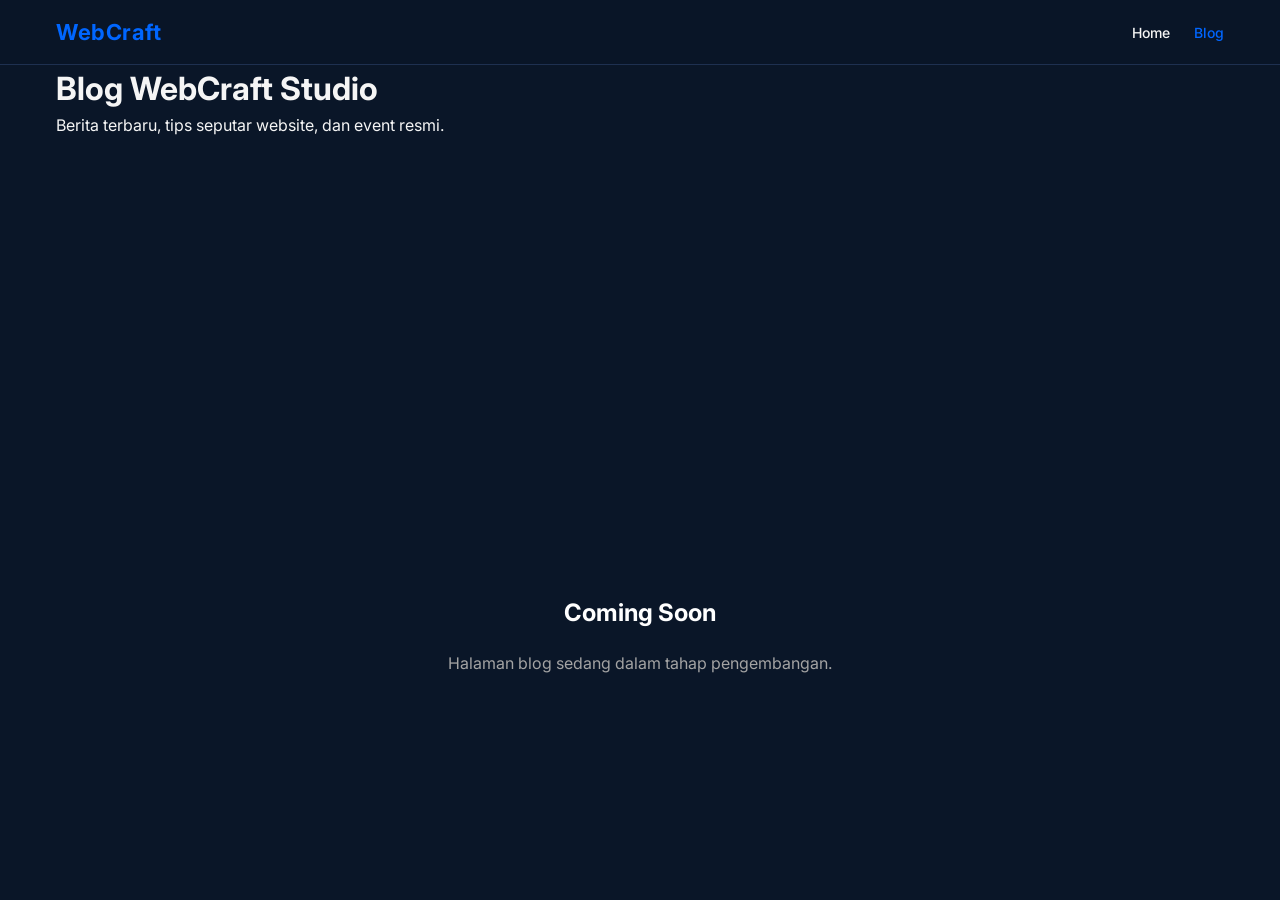
<file: blog.html>
<!DOCTYPE html>
<html lang="id">
<head>
    <meta charset="UTF-8">
    <meta name="viewport" content="width=device-width, initial-scale=1.0">
    <title>Blog - WebCraft Studio</title>
    <link href="https://fonts.googleapis.com/css2?family=Inter:wght@400;500;600;700&display=swap" rel="stylesheet">
    <link rel="stylesheet" href="style.css?v=6">
</head>
<body>

    <nav>
        <div class="wrap nav-inner">
            <a href="index.html" class="logo">WebCraft</a>
            <div class="menu">
                <a href="index.html">Home</a>
                <a href="blog.html" style="color: var(--primary);">Blog</a>
            </div>
        </div>
    </nav>

    <div class="hero" style="min-height: 50vh;">
        <div class="wrap">
            <h1>Blog WebCraft Studio</h1>
            <p>Berita terbaru, tips seputar website, dan event resmi.</p>
        </div>
    </div>

    <div class="sec wrap">
        <h2 style="text-align: center; color: white;">Coming Soon</h2>
        <p style="text-align: center; color: var(--text-sec); margin-top: 20px;">Halaman blog sedang dalam tahap pengembangan.</p>
    </div>

</body>
</html>
</file>
<file: style.css>
:root {
    --bg: #0a1628;
    --bg-card: #0f1f38;
    --bg-hover: #1a2a4a;
    --primary: #0066ff; /* Fresh Blue */
    --primary-hover: #0052cc;
    --text-main: #f5f5f5;
    --text-sec: #a3a3a3;
    --border: #1e3050;
}
body.light-mode {
    --bg: #f8fafc;
    --bg-card: #ffffff;
    --bg-hover: #f1f5f9;
    --border: #e2e8f0;
    --text-main: #0f172a;
    --text-sec: #475569;
}
body.light-mode nav { background: rgba(255, 255, 255, 0.95); box-shadow: 0 4px 20px rgba(0,0,0,0.05); border-bottom: 1px solid var(--border); }
body.light-mode .ticker-txt { color: #d97706; text-shadow: none; }
body.light-mode .theme-btn { background: rgba(0,0,0,0.05); color: #0f172a; }
body.light-mode .theme-btn:hover { background: rgba(0,0,0,0.1); }

/* Theme Button */
.theme-btn {
    display: inline-flex;
    align-items: center;
    gap: 8px;
    background: rgba(255,255,255,0.1);
    border: none;
    color: var(--text-main);
    padding: 8px 16px;
    border-radius: 20px;
    cursor: pointer;
    font-size: 14px;
    font-weight: 600;
    margin-left: 16px;
    transition: background 0.2s;
}
.theme-btn:hover { background: rgba(255,255,255,0.2); }

html { scroll-behavior: smooth; }

* { margin: 0; padding: 0; box-sizing: border-box; font-family: 'Inter', sans-serif; }
body { background: var(--bg); color: var(--text-main); line-height: 1.5; overflow-x: hidden; transition: background 0.3s, color 0.3s; }
a { text-decoration: none; color: inherit; }
ul { list-style: none; }

#loader {
    position: fixed; top: 0; left: 0; width: 100vw; height: 100vh;
    background: var(--bg); z-index: 9999;
    display: flex; justify-content: center; align-items: center;
    transition: opacity 0.5s;
}
.spinner {
    width: 40px; height: 40px;
    border: 3px solid var(--bg-hover);
    border-top: 3px solid var(--primary);
    border-radius: 50%;
    animation: spin 1s linear infinite;
}
@keyframes spin { 100% { transform: rotate(360deg); } }

.wrap { max-width: 1200px; margin: 0 auto; padding: 0 16px; }

nav { background: rgba(10, 22, 40, 0.95); backdrop-filter: blur(10px); position: sticky; top: 0; z-index: 99; border-bottom: 1px solid var(--border); }
.nav-inner { display: flex; justify-content: space-between; align-items: center; height: 64px; }
.logo { font-size: 22px; font-weight: 700; color: var(--primary); letter-spacing: 0.5px; }

/* Menus & Dropdowns */
.menu { display: flex; gap: 24px; align-items: center; }
.menu > a, .dropdown > a { font-weight: 500; font-size: 14px; transition: color 0.2s; color: var(--text-main); display: inline-flex; align-items: center; gap: 4px; }
.menu > a:hover, .dropdown > a:hover { color: var(--primary); }

.dropdown { position: relative; height: 64px; display: flex; align-items: center; }
.dropdown-menu {
    position: absolute; top: 100%; left: 0;
    background: #fff; color: #333;
    min-width: 200px; padding: 8px 0;
    border-radius: 4px; display: none;
    box-shadow: 0 4px 12px rgba(0,0,0,0.2);
}
.dropdown:hover .dropdown-menu { display: block; }
.dropdown-menu a { display: block; padding: 12px 20px; color: #333 !important; font-size: 14px; }
.dropdown-menu a:hover { background: #f5f5f5; color: var(--primary) !important; }

/* Banner Image Carousel */
/* Banner Image Carousel */
.banner {
    position: relative;
    width: 100%;
    margin: 32px auto 16px;
    overflow: hidden;
    background: transparent;
    padding: 20px 0; /* Add padding so box shadows are not cut off */
}
.banner-track {
    position: relative;
    width: 100%;
    aspect-ratio: 24 / 6;
    max-width: 1400px;
    margin: 0 auto;
}
.banner-img {
    position: absolute;
    top: 0; left: 25%;
    width: 50%;
    height: 100%;
    object-fit: cover;
    object-position: center;
    border-radius: 20px;
    box-shadow: 0 10px 40px rgba(0, 0, 0, 0.5);
    transition: all 0.7s cubic-bezier(0.4, 0, 0.2, 1);
    opacity: 0;
    transform: scale(0.8);
    pointer-events: none;
    z-index: 0;
}
.banner-img.active {
    opacity: 1;
    transform: translateX(0) scale(1);
    z-index: 5;
    filter: blur(0) brightness(1);
    pointer-events: auto;
}
.banner-img.prev {
    opacity: 0.8;
    transform: translateX(-102%) scale(0.85);
    z-index: 2;
    filter: blur(4px) brightness(0.7);
}
.banner-img.next {
    opacity: 0.8;
    transform: translateX(102%) scale(0.85);
    z-index: 2;
    filter: blur(4px) brightness(0.7);
}
.banner-img.hidden {
    opacity: 0;
    transform: scale(0.5);
    z-index: 0;
}

/* Ticker / Running Text */
.ticker {
    background: transparent;
    border: none;
    padding: 10px 0 24px;
    overflow: hidden;
    white-space: nowrap;
}
.ticker-txt {
    display: inline-block;
    font-weight: 600;
    font-size: 16px;
    color: #ffc107; /* Golden yellow to blend with stars and stand out */
    text-shadow: 0 0 10px rgba(255, 193, 7, 0.3);
    letter-spacing: 0.3px;
    animation: tickerScroll 25s linear infinite;
}
@keyframes tickerScroll { 0% { transform: translateX(100vw); } 100% { transform: translateX(-100%); } }

.btn { display: inline-flex; align-items: center; justify-content: center; padding: 12px 28px; border-radius: 6px; font-weight: 600; cursor: pointer; border: none; font-size: 15px; transition: all 0.2s; }
.btn-blue { background: var(--primary); color: #fff; }
.btn-blue:hover { background: var(--primary-hover); transform: translateY(-2px); box-shadow: 0 4px 15px rgba(0, 102, 255, 0.3); }
.btn-out { background: transparent; color: var(--primary); border: 1px solid var(--primary); }
.btn-out:hover { background: rgba(0, 102, 255, 0.1); }

.sec { padding: 80px 0; }
.sec-head { text-align: center; margin-bottom: 48px; }
.sec-head h2 { font-size: 32px; font-weight: 700; color: var(--text-main); }

.grid-2 { display: grid; grid-template-columns: 1fr 1fr; gap: 32px; }
.card { background: var(--bg-card); border-radius: 8px; padding: 32px; border: 1px solid var(--border); transition: border-color 0.2s; }
.card:hover { border-color: var(--primary); }

.stats-wrap { display: grid; grid-template-columns: repeat(3, 1fr); gap: 32px; margin-top: 48px; text-align: center; background: transparent; padding: 0; }
.stat-item { padding: 12px; transition: transform 0.2s; }
.stat-item:hover { transform: translateY(-4px); }
.stat-num { font-size: 40px; font-weight: 700; color: var(--primary); margin-bottom: 8px; display: flex; align-items: center; justify-content: center; }
.stat-label { font-size: 14px; font-weight: 600; color: var(--text-sec); letter-spacing: 1px; }

.icn { width: 48px; height: 48px; background: rgba(0, 102, 255, 0.1); color: var(--primary); border-radius: 8px; display: flex; align-items: center; justify-content: center; margin-bottom: 20px; }

.grid-3 { display: grid; grid-template-columns: repeat(3, 1fr); gap: 24px; }
.p-card { background: var(--bg-card); border-radius: 8px; overflow: hidden; border: 1px solid var(--border); display: flex; flex-direction: column; transition: transform 0.2s; }
.p-card:hover { transform: translateY(-4px); }
.p-img { width: 100%; height: 220px; object-fit: cover; background: var(--bg-hover); }
.p-body { padding: 24px; display: flex; flex-direction: column; flex: 1; }
.p-title { font-size: 18px; font-weight: 600; margin-bottom: 8px; color: var(--text-main); }
.p-price { color: var(--primary); font-weight: 700; margin-bottom: 20px; font-size: 16px; }
.p-list { margin-bottom: 24px; flex: 1; }
.p-list li { display: flex; gap: 12px; color: var(--text-sec); font-size: 14px; margin-bottom: 8px; align-items: flex-start; }
.p-list li svg { flex-shrink: 0; margin-top: 2px; color: var(--primary); }
.p-btns { display: grid; grid-template-columns: 1fr 1fr; gap: 12px; }
.p-btns .btn { width: 100%; }

.rules { background: var(--bg-card); padding: 48px; border-radius: 12px; border: 1px solid var(--border); }
.badge { display: inline-flex; align-items: center; background: rgba(0, 102, 255, 0.1); color: var(--primary); padding: 6px 12px; border-radius: 4px; font-size: 12px; font-weight: 600; margin-bottom: 16px; letter-spacing: 0.5px; text-transform: uppercase; }
.r-item { display: flex; gap: 20px; background: var(--bg); padding: 20px; border-radius: 8px; margin-bottom: 16px; border: 1px solid var(--border); }
.r-num { width: 32px; height: 32px; background: var(--primary); color: #fff; display: flex; align-items: center; justify-content: center; border-radius: 4px; font-weight: 700; font-size: 14px; flex-shrink: 0; }
.r-text { font-size: 15px; color: var(--text-main); line-height: 1.6; }
.r-text b { color: var(--primary); font-weight: 600; }

.contact-wrap { display: grid; grid-template-columns: 1fr 1fr; gap: 32px; max-width: 800px; margin: 0 auto; }
.c-box { background: var(--bg-card); padding: 40px; text-align: center; border-radius: 12px; border: 1px solid var(--border); }
.c-icn { color: var(--text-main); margin-bottom: 20px; display: inline-block; }
.c-box h3 { margin-bottom: 12px; font-size: 20px; font-weight: 600; }
.c-box p { color: var(--text-sec); font-size: 15px; margin-bottom: 24px; line-height: 1.6; }

footer { background: #060e1a; padding-top: 80px; border-top: 1px solid var(--border); }
.f-grid { display: grid; grid-template-columns: 2fr 1fr 1fr; gap: 48px; padding-bottom: 48px; }
.f-grid p { color: var(--text-sec); font-size: 14px; margin: 20px 0; max-width: 300px; line-height: 1.6; }
.soc { display: flex; gap: 16px; margin-bottom: 24px; }
.soc a { color: var(--text-sec); transition: color 0.2s; }
.soc a:hover { color: var(--primary); }
.f-links h4 { margin-bottom: 20px; font-size: 14px; font-weight: 600; color: #fff; text-transform: uppercase; letter-spacing: 0.5px; }
.f-links a { display: block; color: var(--text-sec); font-size: 14px; margin-bottom: 12px; transition: color 0.2s; }
.f-links a:hover { color: var(--primary); }

.copy { text-align: center; padding: 20px; background: #040a14; color: var(--text-sec); font-size: 13px; }

/* Scroll Reveal Animations */
.reveal {
    opacity: 0;
    transform: translateY(40px);
    transition: opacity 0.7s ease, transform 0.7s ease;
}
.reveal.reveal-left {
    transform: translateX(-50px);
}
.reveal.reveal-right {
    transform: translateX(50px);
}
.reveal.reveal-up {
    transform: translateY(50px);
}
.reveal.active {
    opacity: 1;
    transform: translate(0, 0);
}

/* Stagger delay for product cards */
.grid-3 .reveal:nth-child(1) { transition-delay: 0s; }
.grid-3 .reveal:nth-child(2) { transition-delay: 0.15s; }
.grid-3 .reveal:nth-child(3) { transition-delay: 0.3s; }
.grid-3 .reveal:nth-child(4) { transition-delay: 0.1s; }
.grid-3 .reveal:nth-child(5) { transition-delay: 0.25s; }
.grid-3 .reveal:nth-child(6) { transition-delay: 0.4s; }
.grid-3 .reveal:nth-child(7) { transition-delay: 0.1s; }
.grid-3 .reveal:nth-child(8) { transition-delay: 0.25s; }
.grid-3 .reveal:nth-child(9) { transition-delay: 0.4s; }

/* Stagger delay for rule items */
.r-item.reveal:nth-child(1) { transition-delay: 0s; }
.r-item.reveal:nth-child(2) { transition-delay: 0.15s; }
.r-item.reveal:nth-child(3) { transition-delay: 0.3s; }
.r-item.reveal:nth-child(4) { transition-delay: 0.45s; }
/* Hamburger - hidden on desktop */
.hamburger {
    display: none;
    background: none;
    border: none;
    cursor: pointer;
    flex-direction: column;
    gap: 5px;
    padding: 8px;
    z-index: 101;
}
.hamburger span {
    display: block;
    width: 24px;
    height: 2px;
    background: var(--text-main);
    border-radius: 2px;
    transition: all 0.3s;
}
.hamburger.active span:nth-child(1) { transform: rotate(45deg) translate(5px, 5px); }
.hamburger.active span:nth-child(2) { opacity: 0; }
.hamburger.active span:nth-child(3) { transform: rotate(-45deg) translate(5px, -5px); }

@media (max-width: 900px) {
    .grid-3 { grid-template-columns: repeat(2, 1fr); }
    .f-grid { grid-template-columns: 1fr 1fr; }
}

@media (max-width: 600px) {
    /* Hamburger visible */
    .hamburger { display: flex; }

    /* Mobile menu - slide down */
    .menu {
        display: none;
        position: absolute;
        top: 64px;
        left: 0;
        right: 0;
        background: var(--bg);
        backdrop-filter: blur(12px);
        flex-direction: column;
        padding: 16px 24px;
        gap: 0;
        border-bottom: 1px solid var(--border);
        z-index: 100;
    }
    .menu.open { display: flex; }
    .menu > a, .dropdown > a {
        padding: 14px 0;
        font-size: 16px;
        border-bottom: 1px solid var(--border);
        width: 100%;
    }
    .dropdown {
        height: auto;
        flex-direction: column;
        align-items: flex-start;
        width: 100%;
    }
    .dropdown > a {
        padding: 14px 0;
        border-bottom: 1px solid var(--border);
    }
    .dropdown-menu {
        position: static;
        display: none;
        background: var(--bg-hover);
        width: 100%;
        border-radius: 8px;
        margin: 4px 0 8px;
        box-shadow: none;
    }
    .dropdown:hover .dropdown-menu { display: none; }
    .dropdown.open .dropdown-menu,
    .dropdown.open:hover .dropdown-menu { display: block; }
    .dropdown-menu a {
        color: var(--text-main) !important;
        padding: 10px 20px;
        font-size: 14px;
    }
    .dropdown-menu a:hover { background: rgba(255,255,255,0.08); color: var(--primary) !important; }

    /* Banner */
    .banner-track { aspect-ratio: 16 / 9; }
    .banner-img { width: 86%; left: 7%; border-radius: 16px; }
    .banner-img.prev { transform: translateX(-98%) scale(0.9); }
    .banner-img.next { transform: translateX(98%) scale(0.9); }

    /* Layout */
    .contact-wrap { grid-template-columns: 1fr 1fr; gap: 8px; }
    .c-box { padding: 16px; }
    .c-box h3 { font-size: 13px; margin-bottom: 4px; }
    .c-box p { font-size: 11px; margin-bottom: 12px; }
    .c-icn { margin-bottom: 12px; }
    .c-icn svg { width: 24px; height: 24px; }
    .contact-wrap .btn { padding: 8px; font-size: 11px; }
    
    .grid-3 { grid-template-columns: 1fr 1fr; gap: 8px; }
    
    .grid-2 { grid-template-columns: 1fr 1fr; gap: 12px; }
    .card { padding: 16px; }
    .card h3 { font-size: 14px; margin-bottom: 4px; }
    .card p { font-size: 11px !important; line-height: 1.4 !important; margin-top: 4px !important; }
    .icn { width: 32px; height: 32px; margin-bottom: 12px; }
    .icn svg { width: 18px; height: 18px; }

    .f-grid { grid-template-columns: 1fr 1fr; gap: 24px; }
    .f-grid > div:first-child { grid-column: 1 / -1; }
    .sec { padding: 48px 0; }
    
    .rules { padding: 24px; }
    .r-item { flex-direction: column; gap: 8px; padding: 16px; margin-bottom: 12px; }
    .r-item h4 { font-size: 14px !important; margin-bottom: 2px !important; }
    .r-text, .r-item p { font-size: 13px !important; line-height: 1.4 !important; }
    
    .stats-wrap { grid-template-columns: repeat(3, 1fr); gap: 8px; }
    .stat-item { padding: 12px 4px; }
    .stat-num { font-size: 28px; }
    .stat-label { font-size: 10px; letter-spacing: 0; }
    .sec-head h2 { font-size: 24px; }

    /* Ticker */
    .ticker-txt { font-size: 13px; padding: 10px 0; }

    /* Product cards */
    .p-card { border-radius: 8px; }
    .p-img { height: 120px; padding: 8px; }
    .p-body { padding: 12px; }
    .p-title { font-size: 13px; margin-bottom: 2px; }
    .p-price { font-size: 13px; margin-bottom: 8px; }
    .p-list { margin-bottom: 12px; }
    .p-list li { font-size: 10px; margin-bottom: 4px; gap: 6px; }
    .p-list li svg { width: 12px; height: 12px; }
    .p-btns { grid-template-columns: 1fr; gap: 6px; }
    .p-btns .btn { padding: 6px; font-size: 11px; }

    /* Contact */
    .contact-box { padding: 24px 16px; }

    /* Footer */
    .f-grid { gap: 32px; }
    .f-links h4 { margin-top: 8px; }
}
/* Floating WhatsApp Button */
.wa-float {
    position: fixed;
    bottom: 30px;
    right: 30px;
    width: 50px;
    height: 50px;
    background: #25D366; /* WhatsApp Green */
    color: #fff;
    border-radius: 50%;
    display: flex;
    align-items: center;
    justify-content: center;
    box-shadow: 0 8px 24px rgba(37, 211, 102, 0.4);
    z-index: 999;
    transition: all 0.3s cubic-bezier(0.175, 0.885, 0.32, 1.275);
    text-decoration: none;
    animation: floatWa 3s ease-in-out infinite;
}
.wa-float:hover {
    transform: translateY(-5px) scale(1.1);
    box-shadow: 0 12px 28px rgba(37, 211, 102, 0.5);
    background: #128C7E;
    color: #fff;
}
@keyframes floatWa {
    0% { transform: translateY(0); }
    50% { transform: translateY(-6px); }
    100% { transform: translateY(0); }
}

@media (max-width: 600px) {
    .wa-float {
        bottom: 20px;
        right: 20px;
        width: 46px;
        height: 46px;
    }
}

/* Product Detail Modal */
.modal {
    display: none;
    position: fixed;
    z-index: 1000;
    left: 0;
    top: 0;
    width: 100%;
    height: 100%;
    background-color: rgba(0,0,0,0.7);
    backdrop-filter: blur(5px);
    opacity: 0;
    transition: opacity 0.3s;
    justify-content: center;
    align-items: center;
    padding: 20px;
}
.modal.show {
    display: flex;
    opacity: 1;
}
.modal-content {
    background-color: var(--bg-card);
    border-radius: 16px;
    width: 100%;
    max-width: 900px;
    position: relative;
    border: 1px solid var(--border);
    transform: translateY(20px);
    transition: transform 0.3s;
    overflow: hidden;
    max-height: 90vh;
    overflow-y: auto;
}
.modal.show .modal-content {
    transform: translateY(0);
}
.close-modal {
    position: absolute;
    right: 20px;
    top: 16px;
    color: var(--text-sec);
    font-size: 28px;
    font-weight: bold;
    cursor: pointer;
    z-index: 10;
    transition: color 0.2s;
}
.close-modal:hover { color: var(--primary); }
.modal-grid {
    display: grid;
    grid-template-columns: 1fr 1fr;
    gap: 0;
}
.modal-img-wrap {
    background: var(--bg-hover);
    padding: 32px;
    display: flex;
    align-items: center;
    justify-content: center;
}
.modal-img-wrap img {
    width: 100%;
    max-width: 400px;
    object-fit: contain;
    border-radius: 8px;
}
.modal-info {
    padding: 40px;
}
.modal-info h3 {
    font-size: 28px;
    color: var(--text-main);
    margin-bottom: 8px;
}
.m-price {
    font-size: 22px;
    color: var(--primary);
    font-weight: bold;
    margin-bottom: 20px;
}
.m-desc {
    color: var(--text-sec);
    font-size: 15px;
    line-height: 1.6;
    margin-bottom: 24px;
}
.m-list { margin-bottom: 0; }

@media (max-width: 768px) {
    .modal-grid { grid-template-columns: 1fr; }
    .modal-img-wrap { padding: 20px; }
    .modal-img-wrap img { max-height: 250px; }
    .modal-info { padding: 24px; }
    .modal-info h3 { font-size: 24px; }
}

/* FAQ Accordion */
.faq-content {
    max-height: 0;
    overflow: hidden;
    transition: max-height 0.3s ease;
}

/* Payment Ticker Animation */
.pay-ticker-wrap {
    mask-image: linear-gradient(to right, transparent, black 10%, black 90%, transparent);
    -webkit-mask-image: linear-gradient(to right, transparent, black 10%, black 90%, transparent);
}
.pay-box {
    background: white;
    padding: 12px 20px;
    border-radius: 8px;
    border: 1px solid #e0e0e0;
    display: flex;
    align-items: center;
    justify-content: center;
    min-width: 120px;
    height: 60px;
    flex-shrink: 0;
    overflow: hidden;
}
.pay-box img {
    max-height: 36px;
    max-width: 100%;
    width: auto;
    object-fit: contain;
    mix-blend-mode: multiply;
}
.pay-box img.scale-lg { transform: scale(1.8); }
.pay-box img.scale-md { transform: scale(1.6); }
.pay-box img.scale-sm { transform: scale(1.4); }
@keyframes payTicker {
    0% { transform: translateX(0); }
    100% { transform: translateX(calc(-50% - 16px)); } /* 50% of the total width plus half the gap to seamlessly loop */
}

@media (max-width: 600px) {
    .pay-ticker {
        gap: 10px !important;
    }
    .pay-box {
        min-width: 70px !important;
        height: 38px !important;
        padding: 6px 12px !important;
        border-radius: 6px !important;
    }
    .pay-box img {
        max-height: 20px !important;
    }
}
</file>
